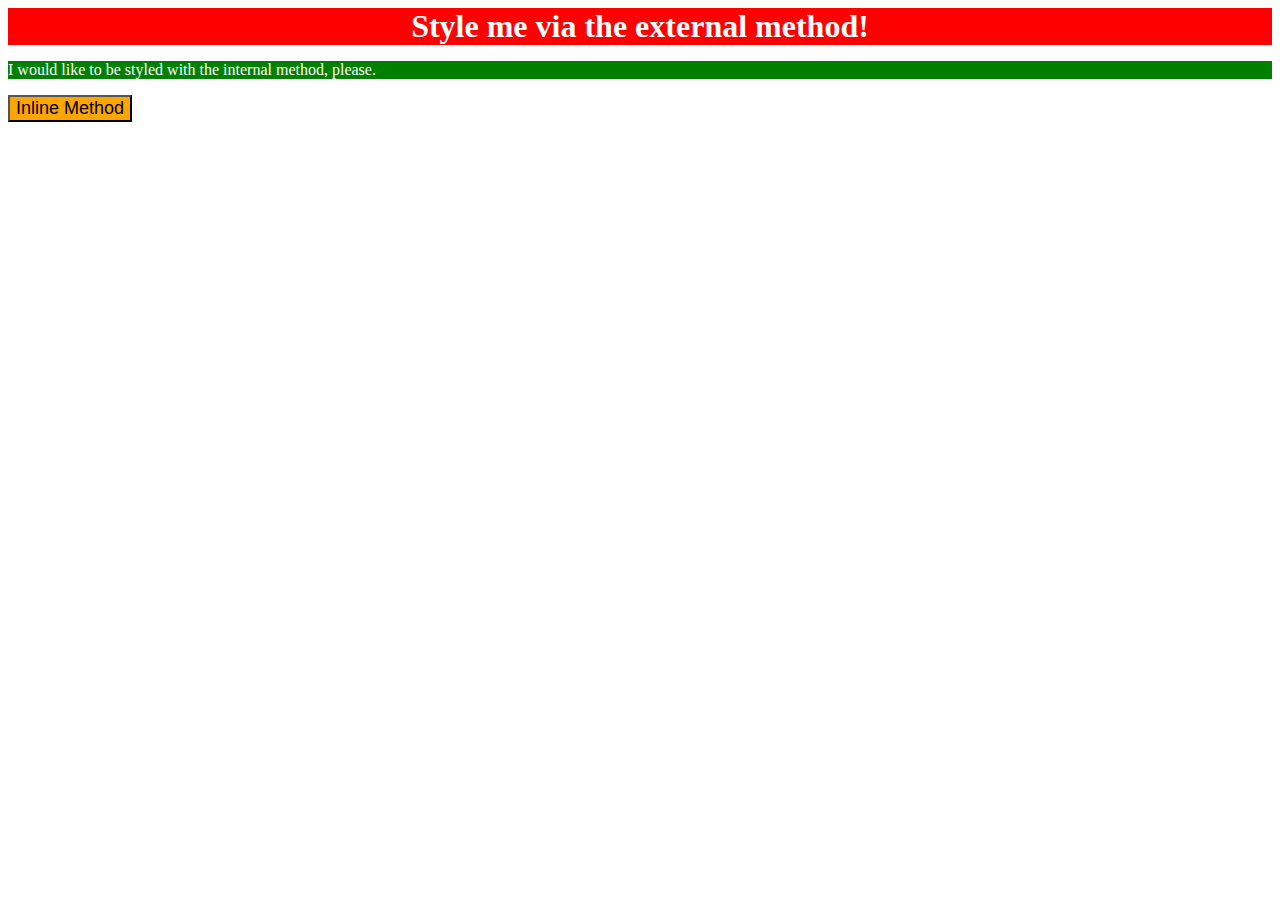
<file: foundations/01-css-methods/index.html>
<!DOCTYPE html>
<html lang="en">
  <head>
    <meta charset="UTF-8">
    <meta http-equiv="X-UA-Compatible" content="IE=edge">
    <meta name="viewport" content="width=device-width, initial-scale=1.0">
    <title>Methods for Adding CSS</title>
    <link rel="stylesheet" href="styles.css">
    <style>
      p{
        color: white;
        background-color: green;
      }
    </style>
  </head>
  <body>
    <div>Style me via the external method!</div>
    <p>I would like to be styled with the internal method, please.</p>
    <button style="background-color: orange; font-size: 18px;">Inline Method</button>
  </body>
</html>
</file>
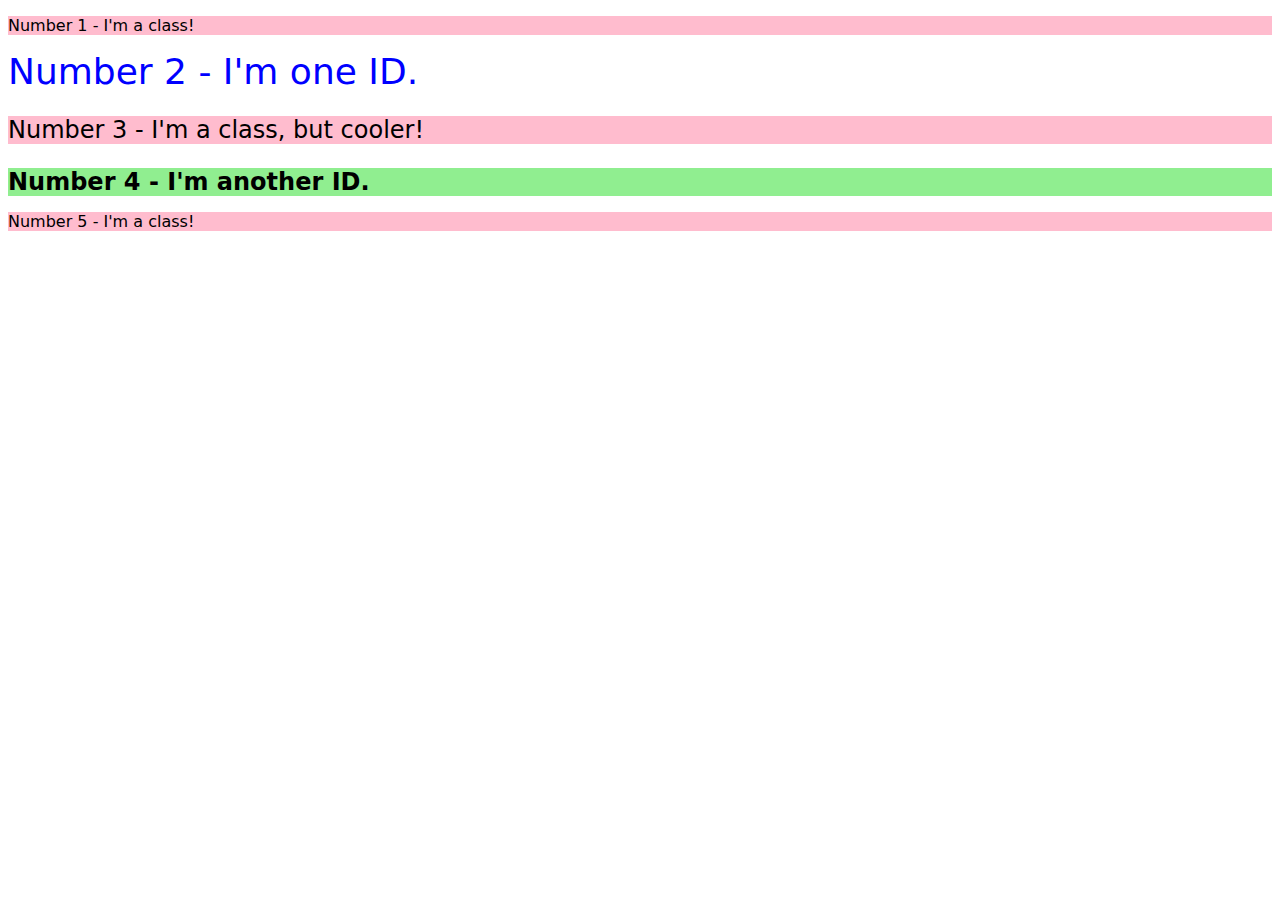
<file: foundations/02-class-id-selectors/index.html>
<!DOCTYPE html>
<html lang="en">
  <head>
    <meta charset="UTF-8">
    <meta http-equiv="X-UA-Compatible" content="IE=edge">
    <meta name="viewport" content="width=device-width, initial-scale=1.0">
    <title>Class and ID Selectors</title>
    <link rel="stylesheet" href="style.css">
  </head>
  <body>
    <p class="para">Number 1 - I'm a class!</p>
    <div id="first">Number 2 - I'm one ID.</div>
    <p class="para" id="center">Number 3 - I'm a class, but cooler!</p>
    <div id="second">Number 4 - I'm another ID.</div>
    <p class="para">Number 5 - I'm a class!</p>
  </body>
</html>
</file>
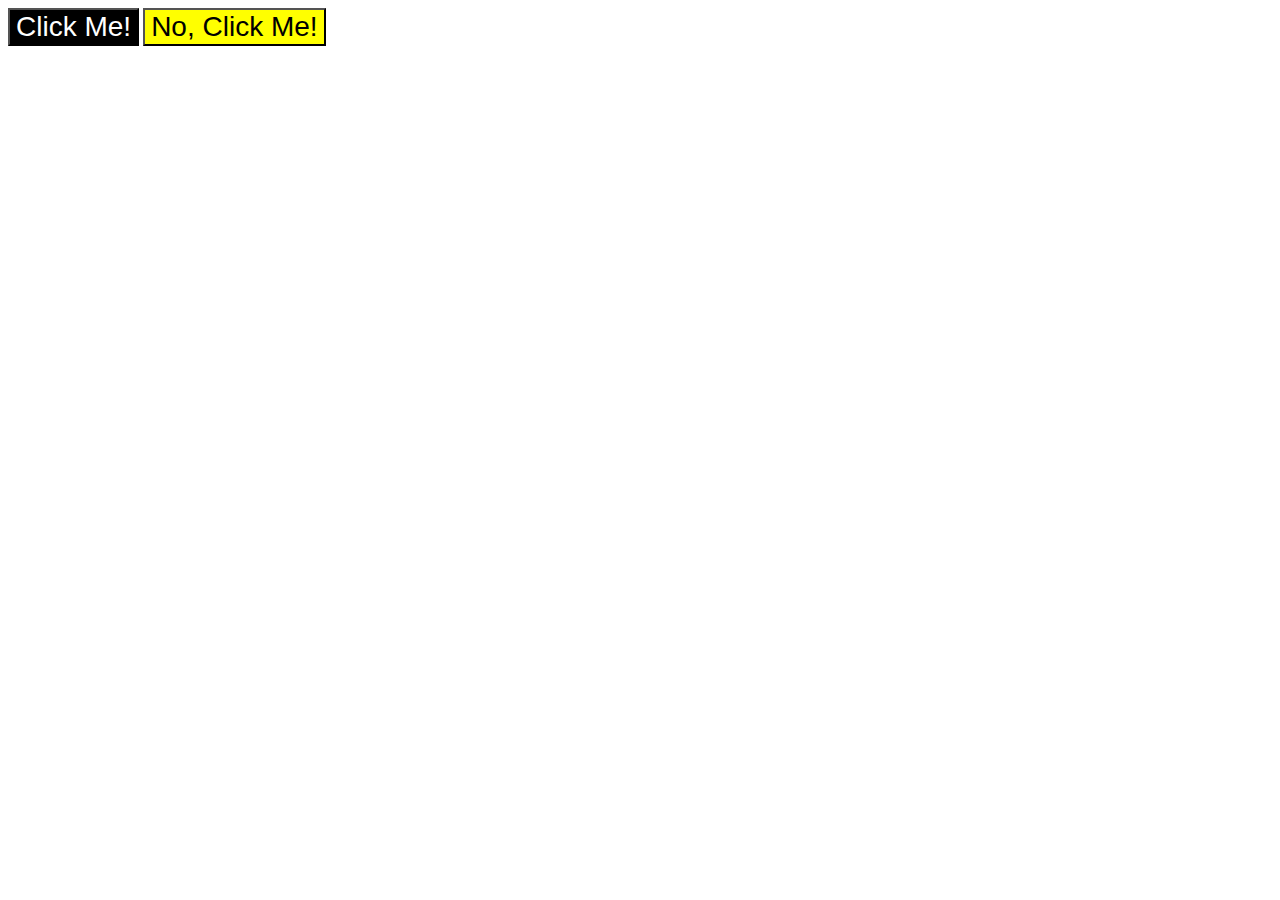
<file: foundations/03-grouping-selectors/index.html>
<!DOCTYPE html>
<html lang="en">
  <head>
    <meta charset="UTF-8">
    <meta http-equiv="X-UA-Compatible" content="IE=edge">
    <meta name="viewport" content="width=device-width, initial-scale=1.0">
    <title>Grouping Selectors</title>
    <link rel="stylesheet" href="style.css">
  </head>
  <body>
    <button class="g1">Click Me!</button>
    <button class="g2">No, Click Me!</button>
  </body>
</html>
</file>
<file: foundations/01-css-methods/styles.css>
div{
    font-size: 32px;
    font-weight: bold;
    text-align: center;
    color: white;
    background-color: red;
}
</file>
<file: foundations/02-class-id-selectors/style.css>
*{
    font-family: Verdana,"DejaVu Sans", sans-serif;
}

.para {
    background-color: rgb(255, 188, 206);
}

.para#center{
    font-size: 24px;
}

#first {
    color: blue;
    font-size: 36px;
}

#second{
    background-color: lightgreen;
    font-size: 24px;
    font-weight: bold;
}
</file>
<file: foundations/03-grouping-selectors/style.css>
.g1,.g2{
    font-family: Helvetica,'Times New Roman', sans-serif;
    font-size: 28px;
}

.g1{
    color: white;
    background-color:black ;
}

.g2{
    background-color: yellow;
}
</file>
